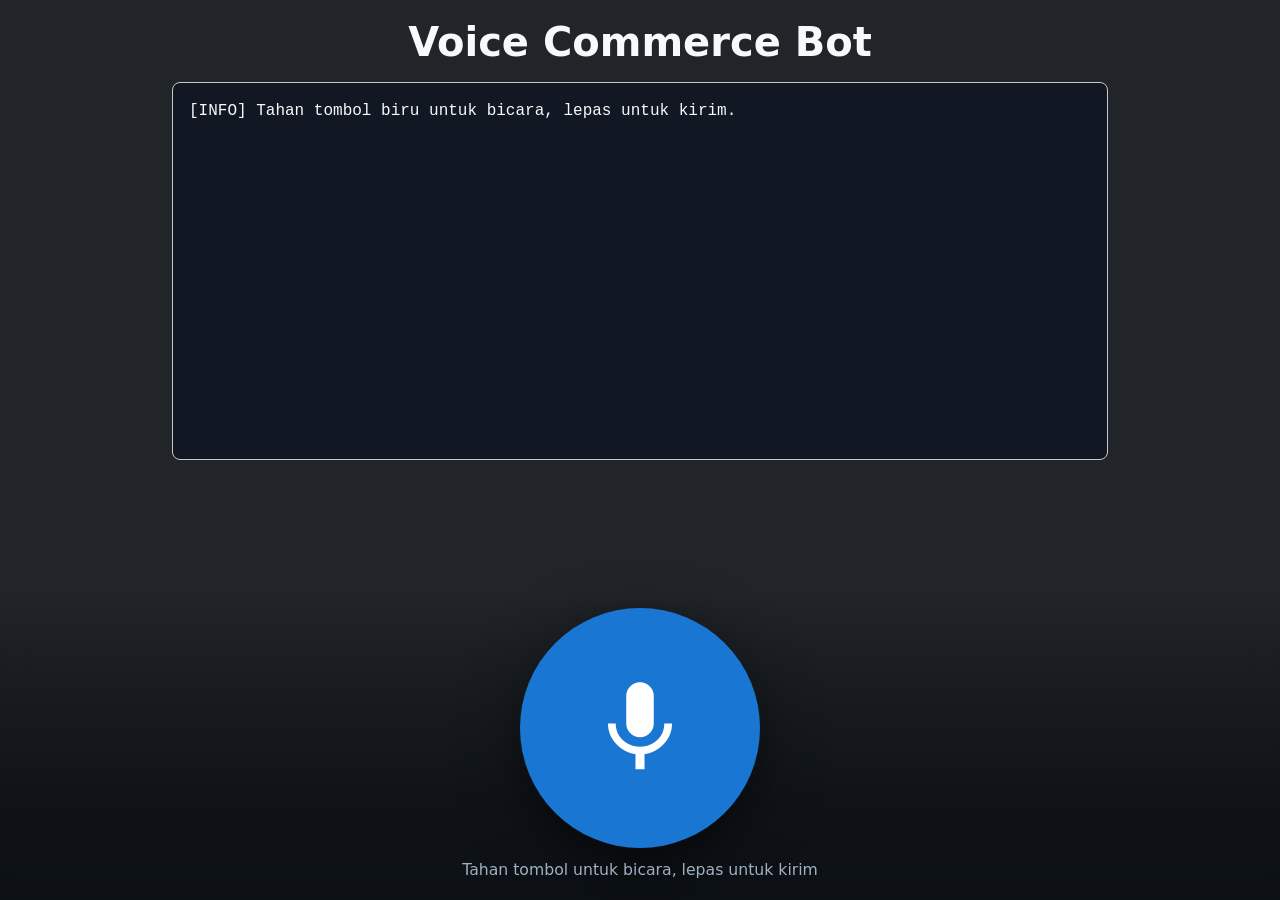
<file: server/web/index.html>
<!doctype html>
<html lang="id">
<head>
  <meta charset="utf-8" />
  <meta name="viewport" content="width=device-width, initial-scale=1" />
  <title>Voice Commerce Bot</title>

  <link href="https://cdn.jsdelivr.net/npm/bootstrap@5.3.3/dist/css/bootstrap.min.css" rel="stylesheet">
  <link href="https://fonts.googleapis.com/icon?family=Material+Icons" rel="stylesheet">

  <link rel="manifest" href="manifest.webmanifest">
  <link rel="stylesheet" href="./styles.css">
  <script defer src="./app.js"></script>
</head>

<body class="bg-dark text-light">

  <main class="app">
    <h1 class="text-center mb-3 fw-semibold">Voice Commerce Bot</h1>

    <div id="log" class="log rounded-3 mb-3 p-3 border border-secondary-subtle" aria-live="polite"></div>

    <section id="products" class="products mb-4"></section>
  </main>

  <!-- MIC FIXED BOTTOM -->
  <div class="mic-dock" role="region" aria-label="Kontrol Mikrofon">
    <button id="micBtn" class="mic-btn" aria-label="Tahan untuk bicara, lepas untuk kirim">
      <i class="material-icons" aria-hidden="true">mic</i>
    </button>
    <div class="mic-hint">Tahan tombol untuk bicara, lepas untuk kirim</div>
  </div>

  <audio id="player" controls hidden></audio>
</body>
</html>
</file>
<file: server/web/styles.css>
:root{
  color-scheme: light dark;
  --bg:#0b0f14;
  --panel:#111723;
  --text:#e7ecf3;
  --muted:#9fb0c3;
  --primary:#1976D2;
  --danger:#B00020;

  /* ===== TUNING GAMPANG ===== */
  --mic-size: 240px;      /* ukuran mic default (desktop) */
  --mic-size-mobile: 72vw;/* ukuran mic di HP (relatif layar) */
  --dock-pad-top: 14px;
  --dock-pad-bot: 18px;
  --dock-gap: 10px;
}

*{ box-sizing:border-box; }

html, body{ height:100%; }
body{
  margin:0;
  background: var(--bg);
  color: var(--text);
  font-family: system-ui,"Segoe UI",Arial,sans-serif;
}

/* =================================================
   MAIN LAYOUT: kasih ruang bawah supaya gak ketutup dock
   ================================================= */
main.app{
  max-width: 960px;
  margin: 0 auto;
  padding: 18px 12px;
  /* ruang untuk dock + safe area iPhone */
  padding-bottom: calc(
    var(--dock-pad-top) + var(--dock-pad-bot) + 56px + /* hint kira-kira */
    clamp(180px, var(--mic-size-mobile), var(--mic-size)) +
    env(safe-area-inset-bottom, 0px)
  );
}

/* =================================================
   LOG
   ================================================= */
.log{
  height: 42vh;
  overflow: auto;
  background: var(--panel);
  border-radius: 14px;
  font-family: ui-monospace, SFMono-Regular, Menlo, Consolas, "Liberation Mono", monospace;
  line-height: 1.55;
}

.log a{ color:#8ab4ff; text-decoration:underline; }
.log a:hover{ text-decoration:none; }
.log .u{ color:#b6e3ff; }
.log .b{ color:#ffd699; }
.log .sep{ color:#ffffff44; }
.log .prod{ margin-left:10px; display:block; }

/* =================================================
   PRODUK
   ================================================= */
.products{
  margin: 18px auto 0;
  padding: 0;
}

.products-title{
  font-size: 0.98rem;
  color: var(--muted);
  margin: 0 0 10px;
}

.products-row{
  display: grid;
  grid-template-columns: repeat(3, minmax(0, 1fr));
  gap: 14px;
}

.product-card{
  background: var(--panel);
  border-radius: 16px;
  padding: 12px 14px;
  display: flex;
  flex-direction: column;
  min-height: 190px;
}

.product-img{
  width: 100%;
  border-radius: 12px;
  object-fit: cover;
  max-height: 170px;
  margin-bottom: 8px;
}

.product-name{
  font-size: 0.95rem;
  font-weight: 650;
  margin: 2px 0 8px;
}

.product-price{
  font-size: 0.95rem;
  color: #ffd699;
  margin: 0 0 12px;
}

.product-btn{
  margin-top: auto;
  display: block;
  width: 100%;
  text-align: center;
  padding: 10px 12px;
  border-radius: 999px;
  background: var(--primary);
  color: #fff;
  text-decoration: none;
  font-size: 0.95rem;
}

.product-btn:hover{
  text-decoration: none;
  filter: brightness(1.06);
}

/* HP: produk 1 kolom biar ga sempit */
@media (max-width: 640px){
  .products-row{ grid-template-columns: 1fr; }
}

/* =================================================
   MIC DOCK (FIXED BOTTOM + BLUR)
   ================================================= */
.mic-dock{
  position: fixed;
  left: 0; right: 0; bottom: 0;
  z-index: 999;

  display: grid;
  place-items: center;
  gap: var(--dock-gap);

  padding-top: var(--dock-pad-top);
  padding-bottom: calc(var(--dock-pad-bot) + env(safe-area-inset-bottom, 0px));

  /* glassy blur */
  background: linear-gradient(
    180deg,
    rgba(11,15,20,0.00) 0%,
    rgba(11,15,20,0.35) 25%,
    rgba(11,15,20,0.82) 70%,
    rgba(11,15,20,0.92) 100%
  );
  backdrop-filter: blur(14px);
  -webkit-backdrop-filter: blur(14px);

  border-top: 1px solid rgba(255,255,255,0.08);
}

/* =================================================
   MIC BUTTON (BESAR, CENTER, AKSESIBEL)
   ================================================= */
.mic-btn{
  width: clamp(190px, var(--mic-size-mobile), var(--mic-size));
  height: clamp(190px, var(--mic-size-mobile), var(--mic-size));
  border-radius: 50%;
  border: none;

  background: var(--primary);
  display: grid;
  place-items: center;

  box-shadow: 0 20px 60px rgba(0,0,0,.55);
  transition: transform .08s ease, background .12s ease, box-shadow .12s ease;
  -webkit-tap-highlight-color: transparent;

  /* fokus keyboard */
  outline: none;
}
.mic-btn:focus-visible{
  box-shadow: 0 0 0 4px rgba(25,118,210,.35), 0 20px 60px rgba(0,0,0,.55);
}

.mic-btn i{
  font-size: clamp(84px, 18vw, 110px);
  color: #fff;
  line-height: 1;
}

/* pressed */
.mic-btn:active{ transform: scale(.94); }

/* recording */
.mic-btn.recording{
  background: var(--danger);
  box-shadow: 0 20px 60px rgba(176,0,32,.55);
}

.mic-hint{
  font-size: 0.98rem;
  color: var(--muted);
  text-align: center;
  padding: 0 14px;
  max-width: 520px;
}

/* =================================================
   AUDIO PLAYER (kalau dipakai)
   ================================================= */
#player{
  max-width: 520px;
  width: calc(100% - 24px);
  margin: 0 auto;
  display: block;
}
</file>
